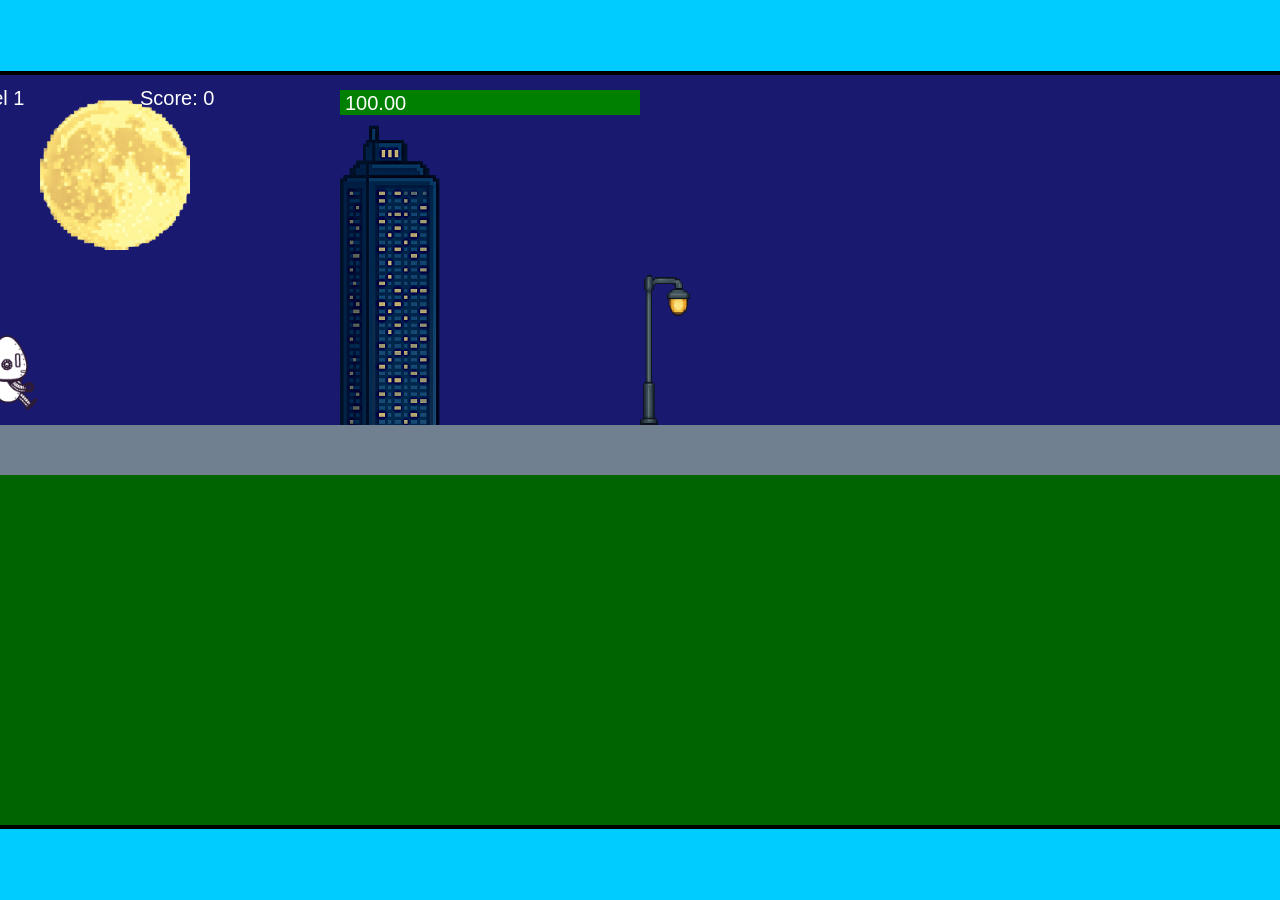
<file: fsd-projects/runtime/index.html>
<!DOCTYPE html>
<html lang="en">
  <head>
    <meta charset="UTF-8" />
    <meta name="viewport" content="width=device-width, initial-scale=1.0" />
    <title>Runtime Neo</title>
    <link rel="stylesheet" href="runtime.css" />
    <script src="https://code.jquery.com/jquery-3.1.0.js"></script>
    <script src="setup.js"></script>
    <script src="levels.js"></script>
    <script src="scenery.js"></script>
    <script src="student.js"></script>
    <script src="main.js"></script>
  </head>
  <body id="body">
    <canvas id="gameCanvas" width="1400" height="750"></canvas>
    <img id="player" src="images/halle.png" />
    <img id="projectile" src="images/projectile.png" />
    <img id="basicPlatform" src="images/interactable/basicPlatform.png" />
    <img id="spikes" src="images/interactable/spikes.png" />
    <img id="bug" src="images/interactable/bug.png" />
    <img id="healthUp" src="images/interactable/healthUp.png" />
    <img id="flag" src="images/interactable/flag.png" />
    <img id="moon" src="images/backgrounds/moon.png" />
    <img id="building" src="images/backgrounds/building.png" />
    <img id="lamp" src="images/backgrounds/lamp.png" />
  </body>
</html>
</file>
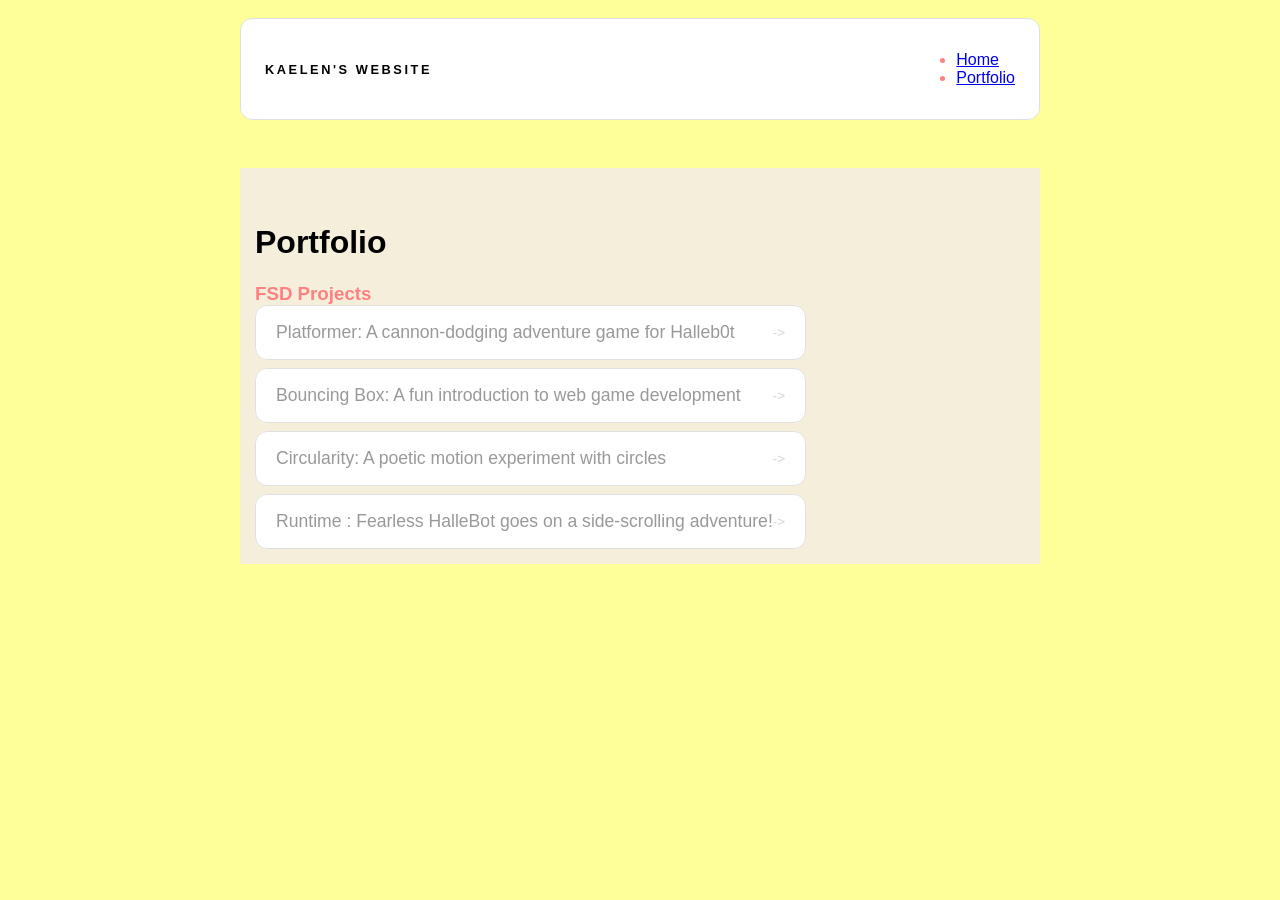
<file: portfolio.html>
<!DOCTYPE html>
<html>

<head>
  <title>Kaelen's Website</title>
  <link rel="stylesheet" href="style.css" />
</head>

<body>
  <!-- All content goes here -->
  <div id="all-contents">
    <nav>
      <h1>Kaelen's Website</h1>
      <ul id="nav.ul">
        <li class="nav.li">
          <a href="index.html">Home</a>
        </li>
        <li class="nav.li">
          <a href="portfolio.html">Portfolio</a>
        </li>
      </ul>
    </nav>

    <main>
      <main>
        <div class="content">
          <h1>Portfolio</h1>
          <h3>FSD Projects</h3>
          <ul id="portfolio">
            <li>
              <a href="fsd-projects/platformer/">Platformer: A cannon-dodging adventure game for Halleb0t</a>
            </li>
            <li>
              <a href="fsd-projects/bouncing-box/">Bouncing Box: A fun introduction to web game development</a>
            </li>
            <li>
              <a href="fsd-projects/circularity/">Circularity: A poetic motion experiment with circles</a>
            </li>
            <li>
              <a href="fsd-projects/runtime/">Runtime : Fearless HalleBot goes on a side-scrolling adventure!</a>
            </li>

          </ul>

          <!-- ASD Projects will go here -->

      </main>
  </div>
</body>

</html>
</file>
<file: fsd-projects/runtime/runtime.css>
/* runtime.css */
/* Styles for Runtime Neo auto-runner game */

img {
  display: none;
}

#gameCanvas {
  position: absolute;
  border: 4px solid #000;
  top: 50%;
  left: 50%;
  transform: translate(-50%, -50%);
}

body {
  margin: 0;
  background-color: #00ccff;
  font-family: Arial, sans-serif;
  text-align: center;
  overflow: hidden;
}
</file>
<file: style.css>
body {
  background: rgb(255, 255, 153);
  color: rgb(255, 128, 128);
  padding: 10px;
  font-family: arial, sans-serif;
}
#all-contents {
  max-width: 800px;
  margin: auto;
}
/*navigation menu*/
nav {
  display: flex;
  justify-content: space-between;
  align-items: center;
  margin-bottom: 48px;
  padding: 16px 24px;
  background: #fff;
  border: 1px solid #e0e0e0;
  border-radius: 12px;
}

nav h1 {
  margin: 0;
  font-size: 0.8rem;
  font-weight: 700;
  text-transform: uppercase;
  letter-spacing: 0.2em;
  color: black;
}

#nav-ul {
  list-style: none;
  display: flex;
  gap: 8px;
  margin: 0;
  padding: 0;
}

.nav-li a {
  color: #346;
  text-decoration: none;
  font-size: 0.85rem;
  font-weight: 500;
  padding: 6px 14px;
  border-radius: 8px;
  transition:
    background 0.25s ease,
    color 0.25s ease;
}

.nav-li a:hover {
  background: #000;
  color: #fff;
}
/*main container area beneath menu*/
main {
  background: rgb(245, 238, 219);
  display: flex;
  margin-top: 20px;
}
.sidebar {
  margin-right: 25px;
  padding: 10px;
}
.sidebar-img {
  width: 200xp;
}
.content {
  flex: 1;
  padding: 15px;
}
/*interest section styles*/
#interests {
  border: 4px silver ridge;
  padding: 8px;
  margin-top: 20px;
}
h2,
h3 {
  margin: 0px;
}
.portfolio-html {
  color:black;
}

/* Portfolio styles */
.content h1 {
  color: black;
}

#portfolio {
  list-style: none;
  margin: 0;
  padding: 0;
  width: 100%;
  display: flex;
  flex-direction: column;
  gap: 8px;
}

#portfolio li {
  border-radius: 12px;
  overflow: hidden;
}

#portfolio a {
  display: flex;
  justify-content: space-between;
  align-items: center;
  text-decoration: none;
  color: #999;
  padding: 16px 20px;
  font-size: 1.1rem;
  font-weight: 500;
  background: #fff;
  border: 1px solid #e0e0e0;
  border-radius: 12px;
  transition:
    background 0.25s ease,
    color 0.25s ease,
    transform 0.25s ease;
}

#portfolio a:hover {
  background: #037;
  color: #fff;
  transform: translateX(4px);
}

#portfolio a::after {
  content: "->";
  font-size: 0.85rem;
  opacity: 0.4;
  transition: opacity 0.25s ease;
  white-space: nowrap;
}

#portfolio a:hover::after {
  opacity: 1;
}
</file>
